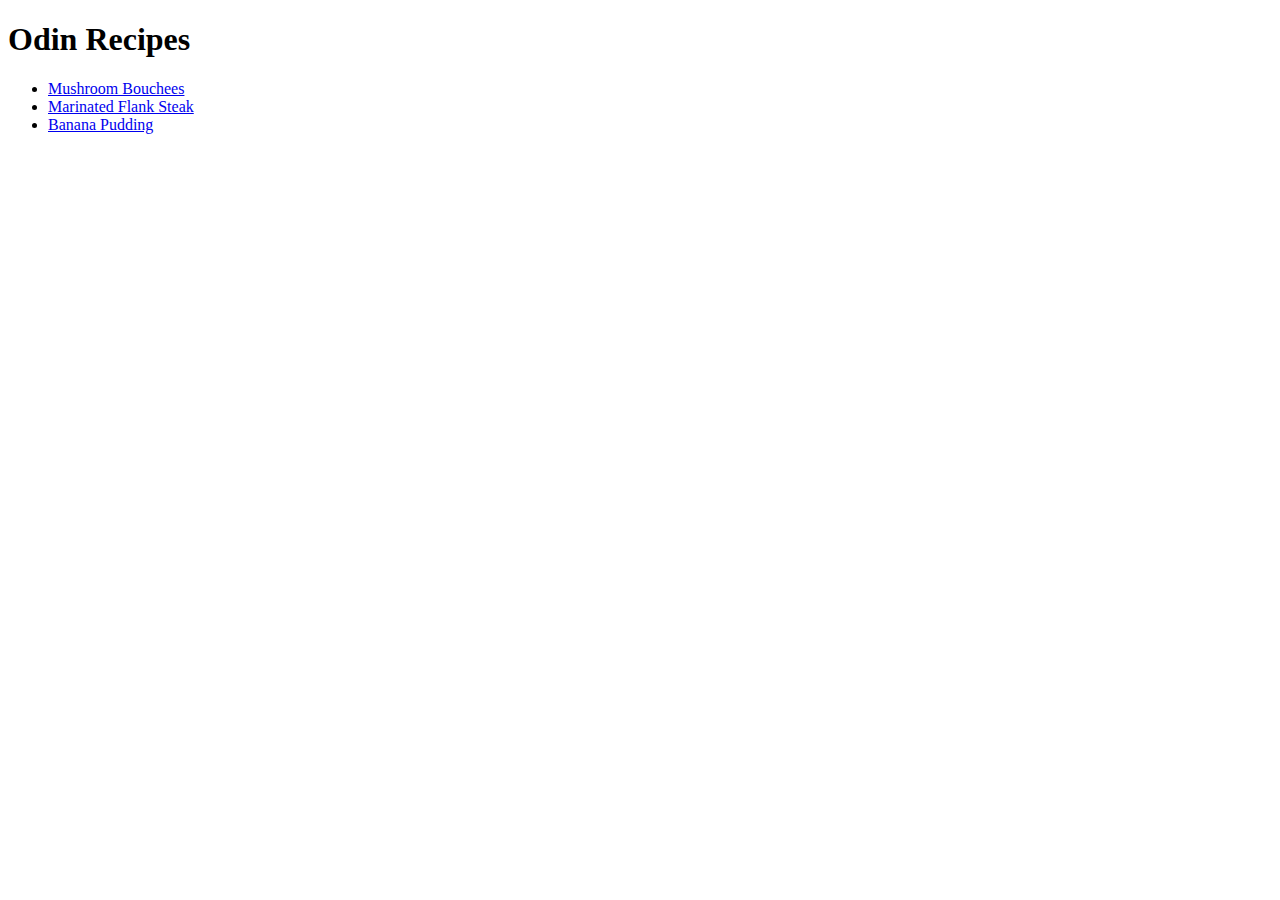
<file: index.html>
<!DOCTYPE html>
<html lang="en">
    <head>
        <meta charset="UTF-8">
        <title>Odin Recipes</title>
    </head>
    <body>
        <h1>Odin Recipes</h1>
        <ul>
            <li><a href="Mushroom-Bouchees.html">Mushroom Bouchees</a></li>
            <li><a href="Marinated-Flank-Steak.html">Marinated Flank Steak</a></li>
            <li><a href="Banana-Pudding.html">Banana Pudding</a></li>
        </ul>
    </body>
</html>
</file>
